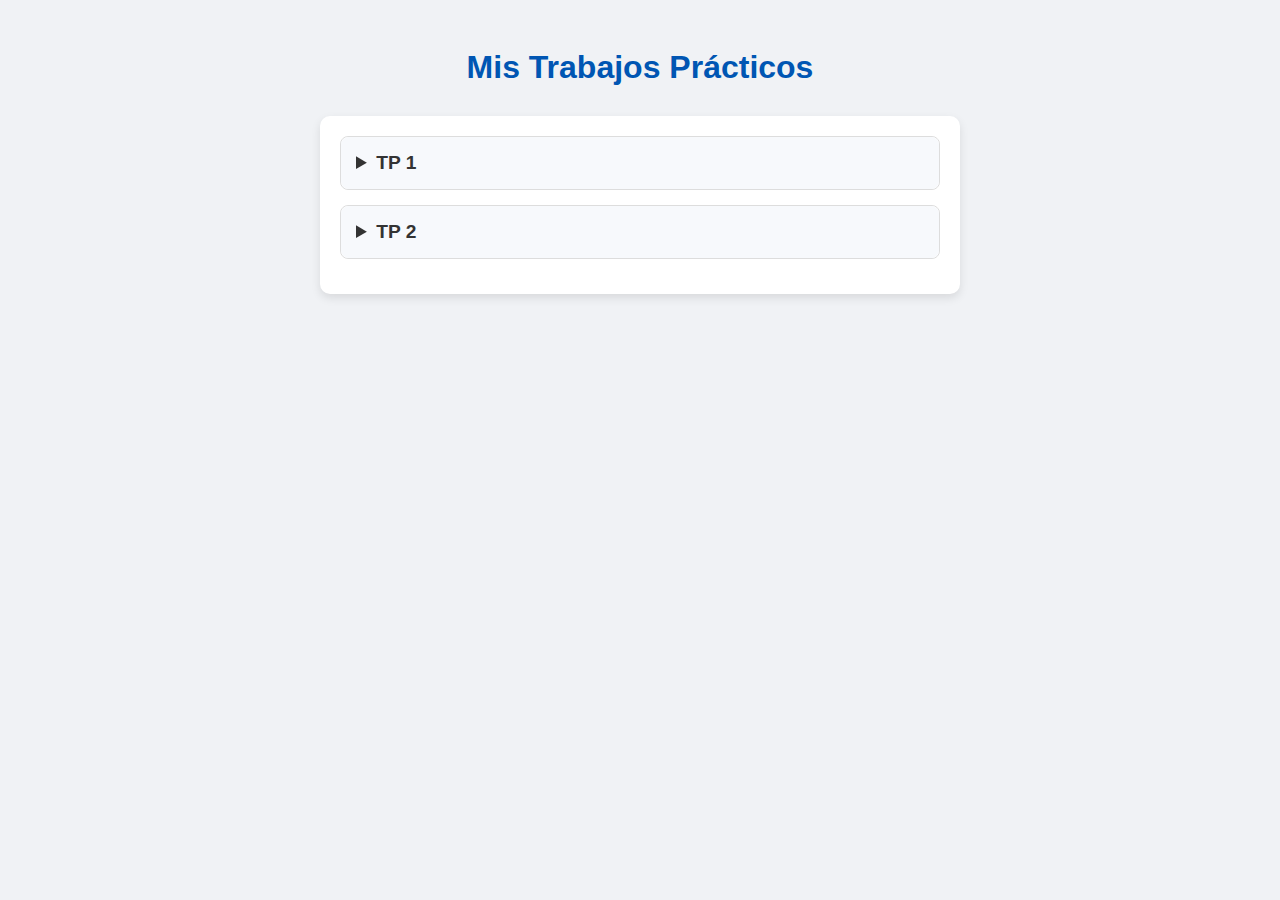
<file: TP/index.html>
<!DOCTYPE html>
<html lang="es">
  <head>
    <meta charset="UTF-8" />
    <meta name="viewport" content="width=device-width, initial-scale=1.0" />
    <title>Mis Trabajos Prácticos</title>
    <link rel="stylesheet" href="vista/css/style_inicio.css" />
  </head>
  <body>
    <h1>Mis Trabajos Prácticos</h1>
    <div class="tp-container">
      <details class="tp-item">
        <summary>TP 1</summary>
        <div class="exercise-list">
          <a href="vista/TP1/EJ_1.html">Ejercicio 1</a>
          <a href="vista/TP1/EJ_2.php">Ejercicio 2</a>
          <a href="vista/TP1/EJ_3_POST.php">Ejercicio 3</a>
          <a href="vista/TP1/EJ_4.php">Ejercicio 4</a>
          <a href="vista/TP1/EJ_5.php">Ejercicio 5</a>
          <a href="vista/TP1/EJ_6.php">Ejercicio 6</a>
          <a href="vista/TP1/EJ_7.php">Ejercicio 7</a>
          <a href="vista/TP1/EJ_8.php">Ejercicio 8</a>
        </div>
      </details>

      <details class="tp-item">
        <summary>TP 2</summary>
        <div class="exercise-list">
          <a href="vista/TP2/EJ_1y2.php">Ejercicio 1 y 2</a>
          <a href="vista/TP2/EJ_3.php">Ejercicio 3</a>
          <a href="vista/TP2/EJ_4.php">Ejercicio 4</a>
        </div>
      </details>
    </div>
  </body>
</html>
</file>
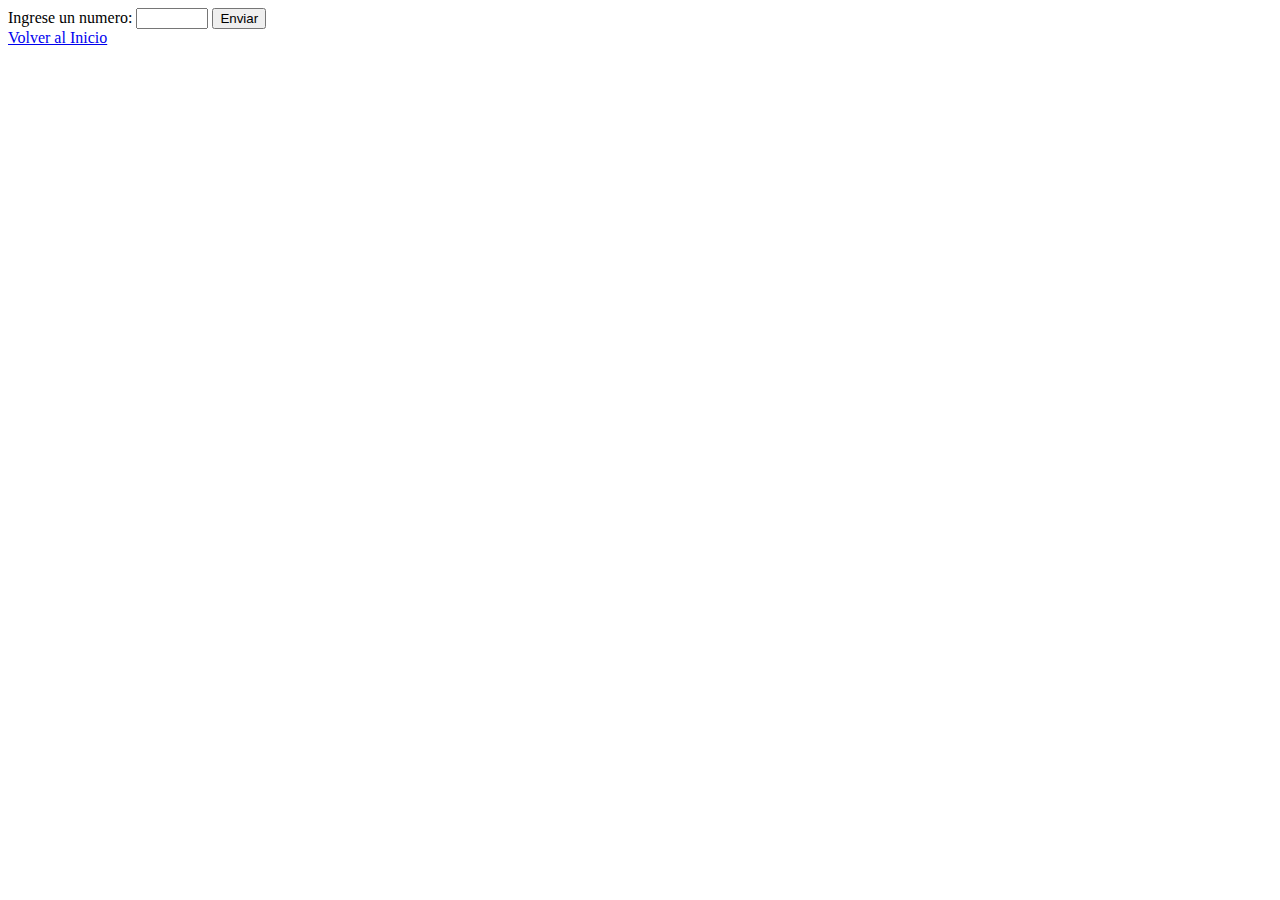
<file: TP/vista/TP1/EJ_1.html>
<!DOCTYPE html>
<html lang="en">
  <head>
    <meta charset="UTF-8" />
    <meta name="viewport" content="width=device-width, initial-scale=1.0" />
    <title>EJERCICIO 1-TP1</title>
  </head>
  <body>
    <form action="../../control/TP1/vernumero_EJ1.php" method="get">
      <!-- Numero Input -->
      <label for="numero">Ingrese un numero:</label>
      <input
        type="number"
        id="numero"
        name="numero"
        required
        min="-100"
        max="100"
      />
      <!-- Submit Button -->
      <button type="submit">Enviar</button>
      <br />
      <a href="../../index.html">Volver al Inicio</a>
    </form>
  </body>
</html>
</file>
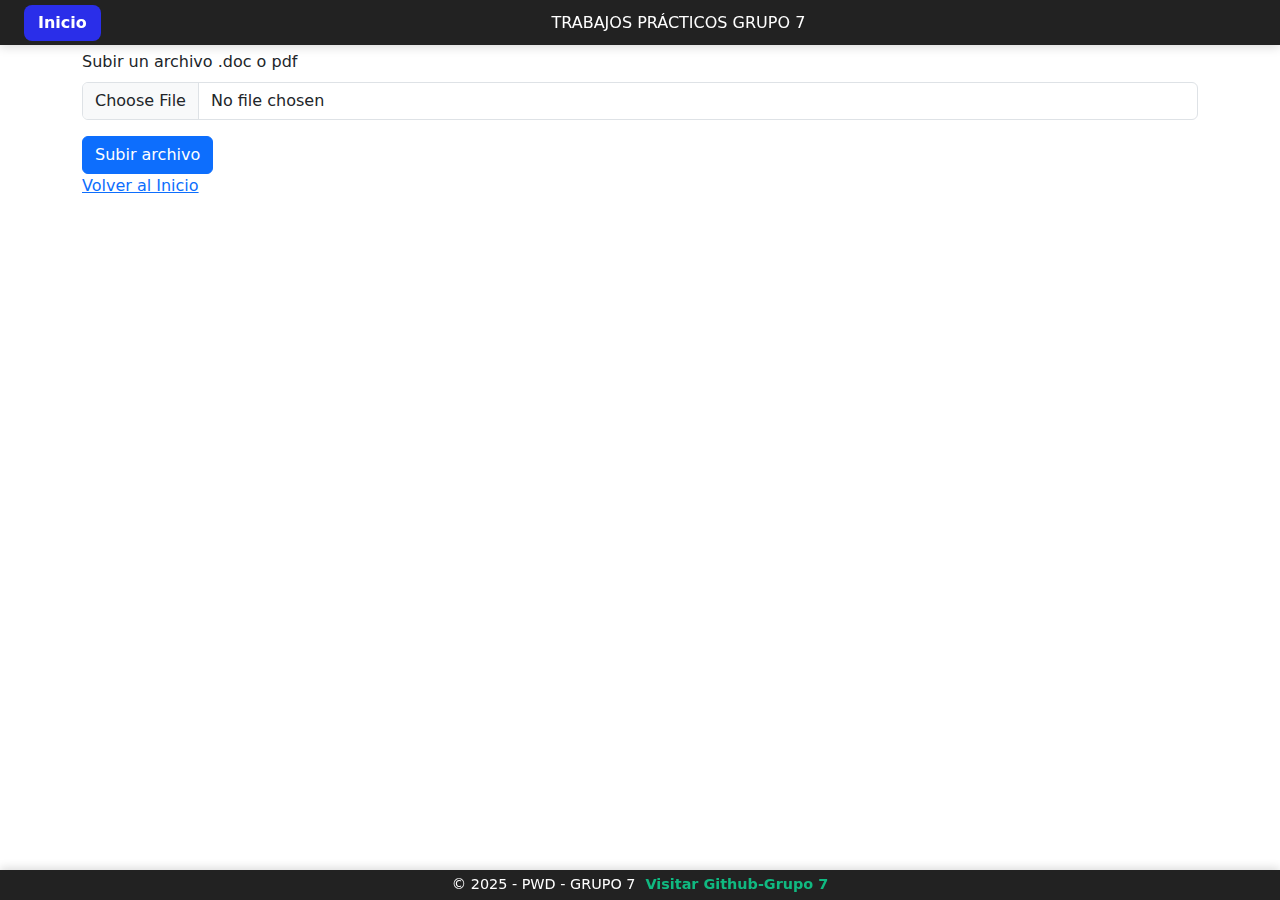
<file: TP/vista/TP3/EJ_1.html>
<!-- Ejercicio 1 – Crear un formulario HTML que permita subir un archivo. En el servidor se deberá 
controlar, antes de guardar el archivo, que los tipos validos son .doc o pdf y además el tamaño 
máximo permitido es de 2mb. En caso que se cumplan las condiciones mostrar un link al archivo 
cargado, en caso contrario mostrar un mensaje indicando el problema.  -->
<!DOCTYPE html>
<html lang="en">
  <head>
    <meta charset="UTF-8" />
    <meta name="viewport" content="width=device-width, initial-scale=1.0" />
    <link
      href="https://cdn.jsdelivr.net/npm/bootstrap@5.3.3/dist/css/bootstrap.min.css"
      rel="stylesheet"
      integrity="sha384-QWTKZyjpPEjISv5WaRU9OFeRpok6YctnYmDr5pNlyT2bRjXh0JMhjY6hW+ALEwIH"
      crossorigin="anonymous"
    />
    <script
      src="https://cdn.jsdelivr.net/npm/bootstrap@5.3.3/dist/js/bootstrap.bundle.min.js"
      integrity="sha384-YvpcrYf0tY3lHB60NNkmXc5s9fDVZLESaAA55NDzOxhy9GkcIdslK1eN778F-5oA"
      crossorigin="anonymous"
    ></script>

    <link rel="stylesheet" href="../css/style_header.css" />
    <link rel="stylesheet" href="../css/style_footer.css" />
    <title>EJERCICIO 1 TP3</title>
  </head>
  <body>
    <main class="main-content">
      <div class="container mt-5">
        <form
          class="form-g3"
          id="form"
          method="POST"
          action="./accion/formAccion_EJ1.php"
          enctype="multipart/form-data"
          novalidate
        >
          <div class="mb-3">
            <label for="archivo" class="form-label"
              >Subir un archivo .doc o pdf</label
            >
            <input
              type="file"
              class="form-control"
              id="archivo"
              name="archivo"
            />
            <div class="invalid-feedback" id="invalid_file"></div>
          </div>
          <button type="submit" class="btn btn-primary">Subir archivo</button>
          <br />
          <a href="../../index.html">Volver al Inicio</a>
        </form>
      </div>
    </main>
    <script src="https://code.jquery.com/jquery-3.7.1.js"></script>
    <script src="../js/validar_EJ1.js"></script>
    <script src="../js/cargarFyH.js"></script>
  </body>
</html>
</file>
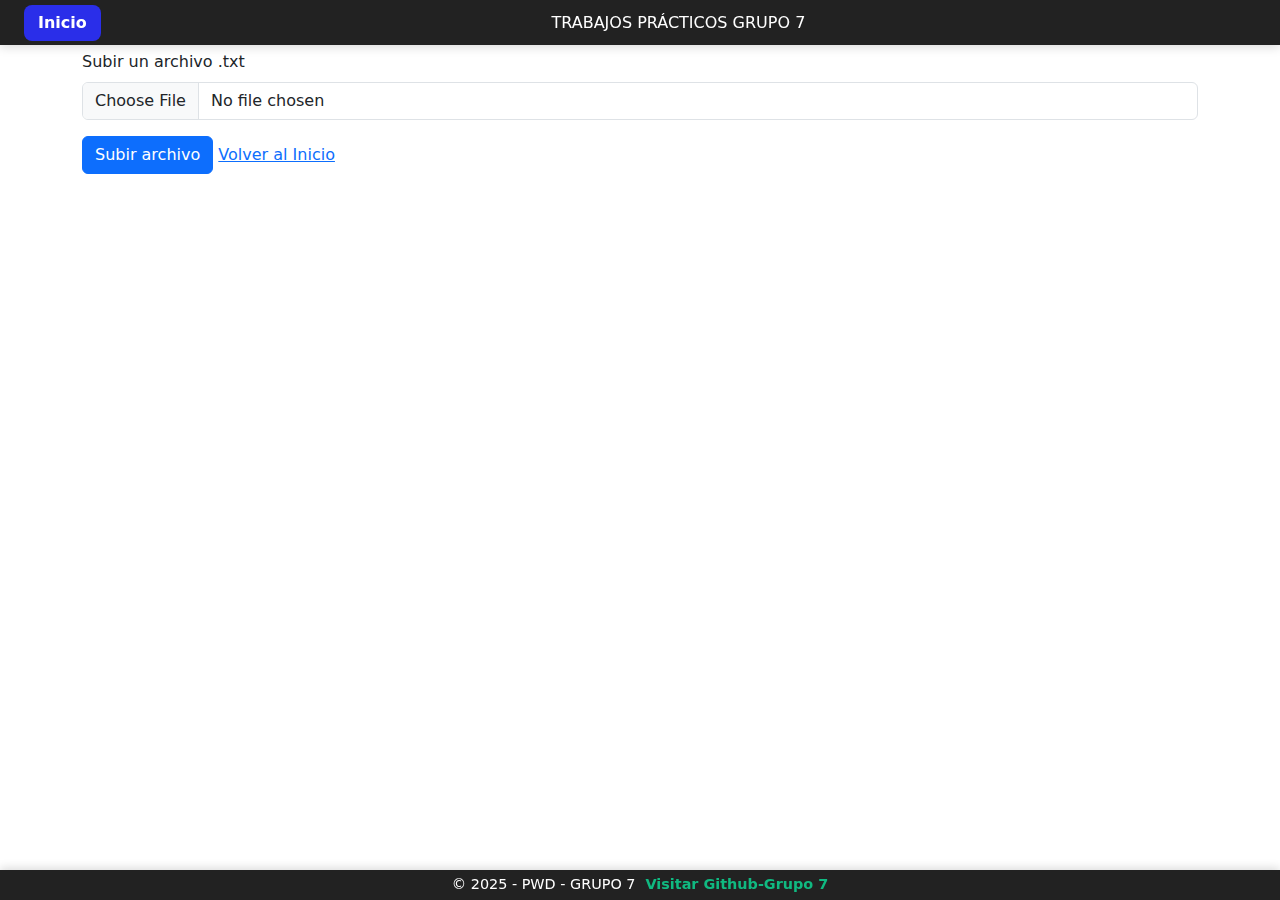
<file: TP/vista/TP3/EJ_2.html>
<!-- Crear un formulario que permita subir un archivo. En el servidor se deberá controlar 
que el tipo esperado sea txt (texto plano), si es correcto deberá abrir el archivo y mostrar su 
contenido en un textare -->
<!DOCTYPE html>
<html lang="en">
  <head>
    <meta charset="UTF-8" />
    <meta name="viewport" content="width=device-width, initial-scale=1.0" />
    <link
      href="https://cdn.jsdelivr.net/npm/bootstrap@5.3.3/dist/css/bootstrap.min.css"
      rel="stylesheet"
      integrity="sha384-QWTKZyjpPEjISv5WaRU9OFeRpok6YctnYmDr5pNlyT2bRjXh0JMhjY6hW+ALEwIH"
      crossorigin="anonymous"
    />

    <script
      src="https://cdn.jsdelivr.net/npm/bootstrap@5.3.3/dist/js/bootstrap.bundle.min.js"
      integrity="sha384-YvpcrYf0tY3lHB60NNkmXc5s9fDVZLESaAA55NDzOxhy9GkcIdslK1eN778F-5oA"
      crossorigin="anonymous"
    ></script>
    
  <link rel="stylesheet" href="../css/style_header.css" />
  <link rel="stylesheet" href="../css/style_footer.css" />
    <title>EJERCICIO 2 TP3</title>
  </head>
  <body>
       <main class='main-content'> 
    <div class="container mt-5">
      <form
        class="form-g3"
        id="form"
        method="POST"
        action="./accion/formAccion_EJ2.php"
        enctype="multipart/form-data"
        novalidate
      >
        <div class="mb-3">
          <label for="archivo" class="form-label"
            >Subir un archivo .txt</label
          >
          <input type="file" class="form-control" id="archivo" name="archivo" />
          <div class="invalid-feedback" id="invalid_file"></div>
        </div>
        <button type="submit" class="btn btn-primary">Subir archivo</button>
          <a href="../../index.html">Volver al Inicio</a>
      </form>
    </div>
  </main>
    <script src="https://code.jquery.com/jquery-3.7.1.js"></script>
   <script src="../js/validar_EJ2.js""></script>
    <script src="../js/cargarFyH.js"></script>
  </body>
</html>
</file>
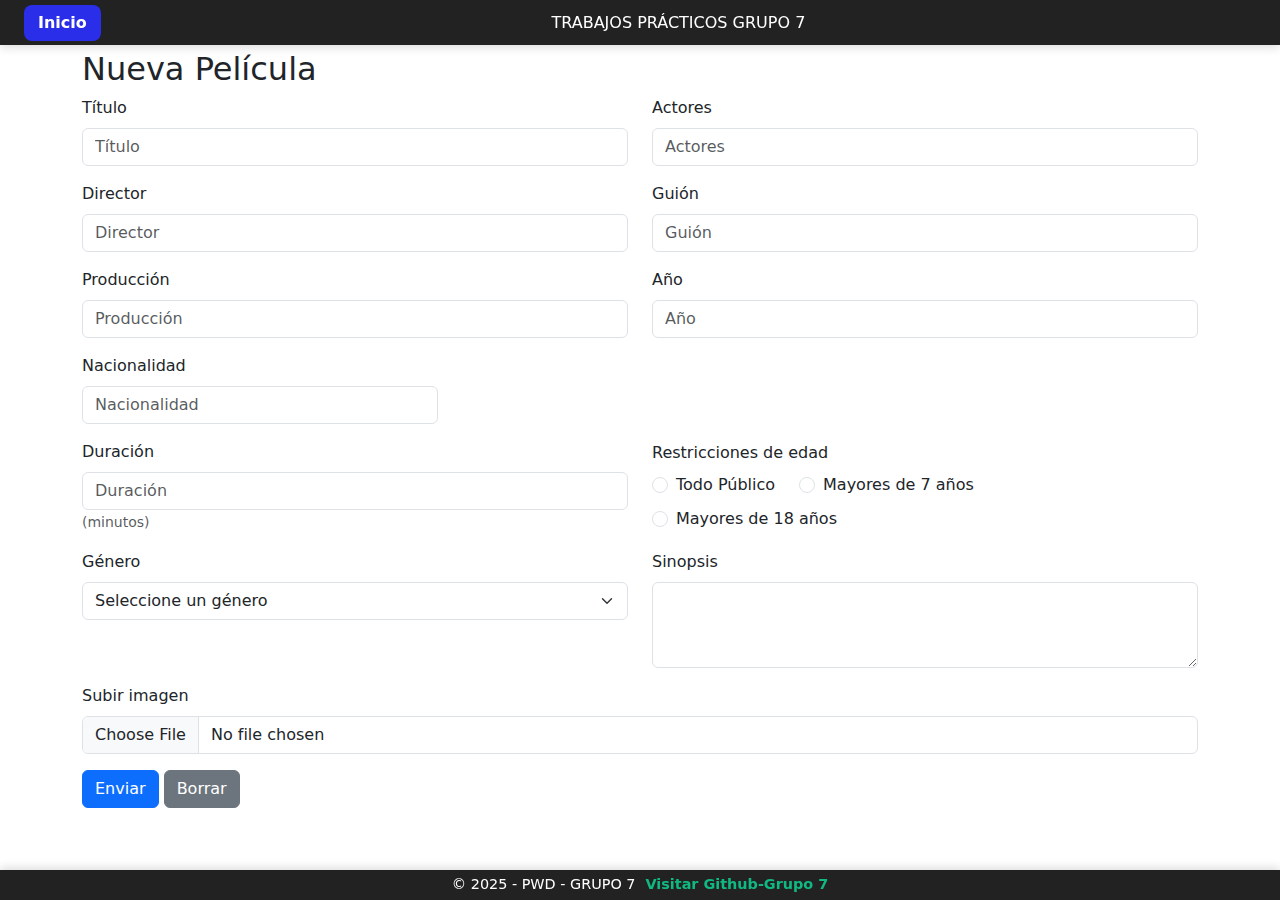
<file: TP/vista/TP3/EJ_3.html>
<!DOCTYPE html>
<html lang="es">
  <head>
    <meta charset="UTF-8" />
    <meta name="viewport" content="width=device-width, initial-scale=1.0" />
    <title>Nueva Película</title>
    <link
      href="https://cdn.jsdelivr.net/npm/bootstrap@5.3.7/dist/css/bootstrap.min.css"
      rel="stylesheet"
      integrity="sha384-LN+7fdVzj6u52u30Kp6M/trliBMCMKTyK833zpbD+pXdCLuTusPj697FH4R/5mcr"
      crossorigin="anonymous"
    />
    <link rel="stylesheet" href="../css/style_header.css" />
    <link rel="stylesheet" href="../css/style_footer.css" />
  </head>
  <body>
    <main class="main-content">
      <div class="container mt-4">
        <h2>Nueva Película</h2>
        <form
          id="formulario"
          class="g-3"
          method="POST"
          enctype="multipart/form-data"
          action="../../control/TP3/control_EJ3.php"
          novalidate
        >
          <!-- Fila para Titulo -->
          <div class="row mb-3">
            <div class="col-md-6">
              <label for="titulo" class="form-label">Título</label>
              <input
                type="text"
                class="form-control"
                id="titulo"
                name="titulo"
                placeholder="Título"
              />
              <div class="invalid-feedback" id="titulo-feedback"></div>
            </div>
            <!-- Fila para actores -->
            <div class="col-md-6">
              <label for="actores" class="form-label">Actores</label>
              <input
                type="text"
                class="form-control"
                id="actores"
                name="actores"
                placeholder="Actores"
              />
              <div class="invalid-feedback" id="actores-feedback"></div>
            </div>
          </div>
          <!-- Fila para director -->
          <div class="row mb-3">
            <div class="col-md-6">
              <label for="director" class="form-label">Director</label>
              <input
                type="text"
                class="form-control"
                id="director"
                name="director"
                placeholder="Director"
              />
              <div class="invalid-feedback" id="director-feedback"></div>
            </div>
            <!-- Fila para guion -->
            <div class="col-md-6">
              <label for="guion" class="form-label">Guión</label>
              <input
                type="text"
                class="form-control"
                id="guion"
                name="guion"
                placeholder="Guión"
              />
              <div class="invalid-feedback" id="guion-feedback"></div>
            </div>
          </div>
          <!-- Fila para produccion -->
          <div class="row mb-3">
            <div class="col-md-6">
              <label for="produccion" class="form-label">Producción</label>
              <input
                type="text"
                class="form-control"
                id="produccion"
                name="produccion"
                placeholder="Producción"
              />
              <div class="invalid-feedback" id="produccion-feedback"></div>
            </div>
            <!-- Fila para año -->
            <div class="col-md-6">
              <label for="anio" class="form-label">Año</label>
              <input
                type="number"
                class="form-control"
                id="anio"
                name="anio"
                placeholder="Año"
              />
              <div class="invalid-feedback" id="anio-feedback"></div>
            </div>
          </div>
          <!-- Fila para nacionalidad -->
          <div class="row mb-3 align-items-center">
            <div class="col-md-4">
              <label for="nacionalidad" class="form-label">Nacionalidad</label>
              <input
                type="text"
                class="form-control"
                id="nacionalidad"
                name="nacionalidad"
                placeholder="Nacionalidad"
              />
              <div class="invalid-feedback" id="nacionalidad-feedback"></div>
            </div>
          </div>
          <!-- Fila para la duracion -->
          <div class="row mb-3 align-items-center">
            <div class="col-md-6">
              <label for="duracion" class="form-label">Duración</label>
              <input
                type="number"
                class="form-control"
                id="duracion"
                name="duracion"
                placeholder="Duración"
              />
              <small class="form-text text-muted">(minutos)</small>
              <div class="invalid-feedback" id="duracion-feedback"></div>
            </div>
            <!-- Radio para las restricciones de edad -->
            <div class="col-md-6">
              <label class="form-label">Restricciones de edad</label>
              <div id="restriccionEdad" class="d-flex flex-wrap gap-2">
                <div class="form-check form-check-inline">
                  <input
                    class="form-check-input"
                    type="radio"
                    name="restriccionEdad"
                    id="todoPublico"
                    value="Todo Público"
                  />
                  <label class="form-check-label" for="todoPublico"
                    >Todo Público</label
                  >
                </div>
                <div class="form-check form-check-inline">
                  <input
                    class="form-check-input"
                    type="radio"
                    name="restriccionEdad"
                    id="mayores7"
                    value="Mayores de 7 años"
                  />
                  <label class="form-check-label" for="mayores7"
                    >Mayores de 7 años</label
                  >
                </div>
                <div class="form-check form-check-inline">
                  <input
                    class="form-check-input"
                    type="radio"
                    name="restriccionEdad"
                    id="mayores18"
                    value="Mayores de 18 años"
                  />
                  <label class="form-check-label" for="mayores18"
                    >Mayores de 18 años</label
                  >
                </div>
              </div>
              <div class="invalid-feedback" id="restriccionEdad-feedback"></div>
            </div>
          </div>
          <!-- Opciones de genero de la pelicula -->
          <div class="row mb-3">
            <div class="col-md-6">
              <label for="genero" class="form-label">Género</label>
              <select class="form-select" id="genero" name="genero">
                <option value="">Seleccione un género</option>
                <option value="Acción">Acción</option>
                <option value="Comedia">Comedia</option>
                <option value="Drama">Drama</option>
                <option value="Fantasía">Fantasía</option>
                <option value="Terror">Terror</option>
                <option value="Ciencia Ficción">Ciencia Ficción</option>
                <option value="Romance">Romance</option>
                <option value="Documental">Documental</option>
              </select>
              <div class="invalid-feedback" id="genero-feedback"></div>
            </div>
            <!-- Textarea de la sinopsis -->
            <div class="col-md-6">
              <label for="sinopsis" class="form-label">Sinopsis</label>
              <textarea
                class="form-control"
                id="sinopsis"
                name="sinopsis"
                rows="3"
              ></textarea>
              <div class="invalid-feedback" id="sinopsis-feedback"></div>
            </div>
          </div>
          <!-- Fila para subir la imagen -->
          <div class="row mb-3">
            <div class="col">
              <label for="imagen" class="form-label">Subir imagen</label>
              <input
                type="file"
                class="form-control"
                id="archivo"
                name="archivo"
              />
              <div class="invalid-feedback" id="imagen-feedback"></div>
            </div>
          </div>
          <!-- Boton enviar y borrar -->
          <button type="submit" class="btn btn-primary">Enviar</button>
          <button type="button" class="btn btn-secondary" id="borrar-btn">
            Borrar
          </button>
        </form>
      </div>
    </main>
    <script src="https://code.jquery.com/jquery-3.7.1.min.js"></script>

    <script
      src="https://cdn.jsdelivr.net/npm/bootstrap@5.3.7/dist/js/bootstrap.bundle.min.js"
      integrity="sha384-ndDqU0Gzau9qJ1lfW4pNLlhNTkCfHzAVBReH9diLvGRem5+R9g2FzA8ZGN954O5Q"
      crossorigin="anonymous"
    ></script>
    <script src="../js/validar_EJ3.js"></script>
    <script src="../js/cargarFyH.js"></script>
  </body>
</html>
</file>
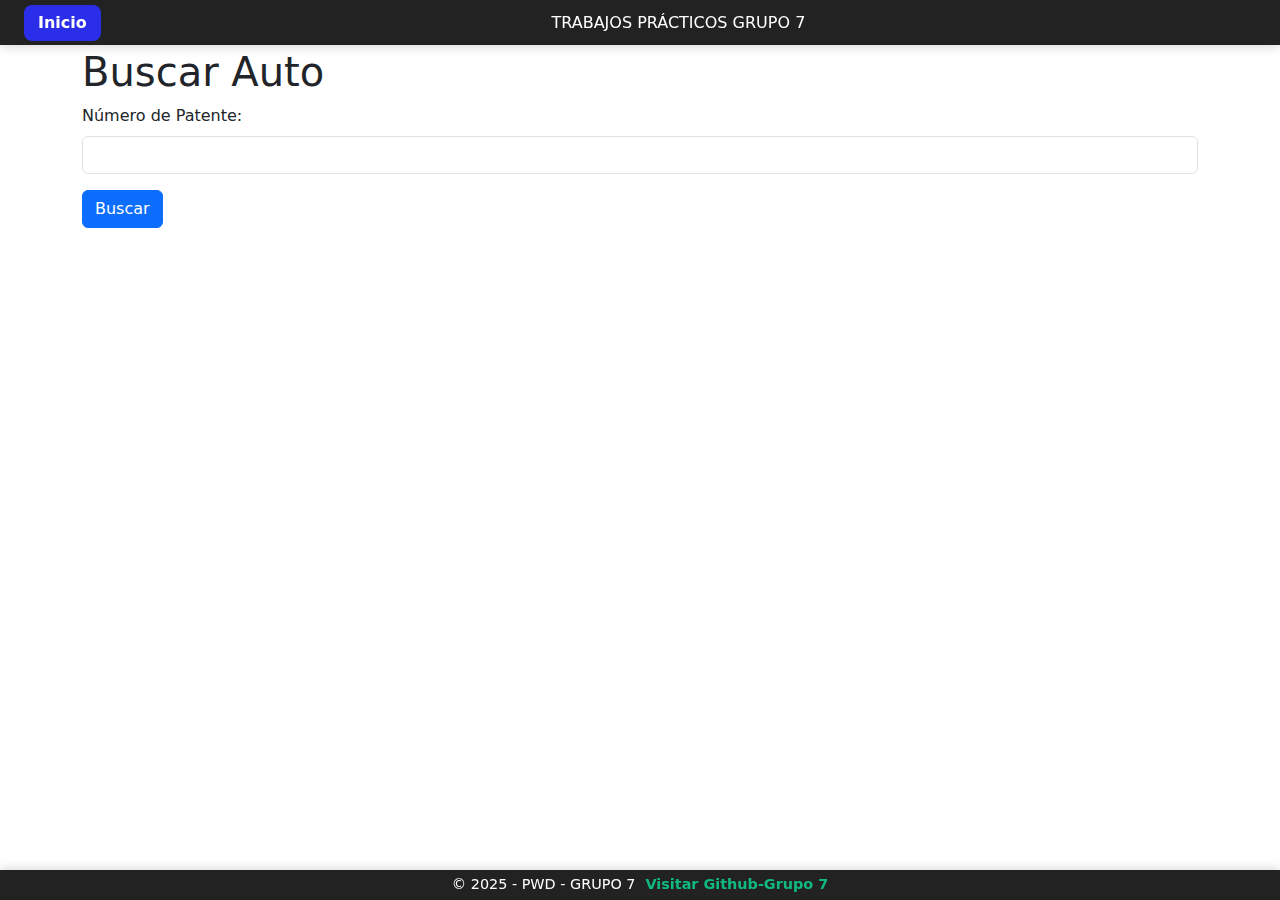
<file: TP/vista/TP4/buscarAuto.html>
<!DOCTYPE html>
<html lang="es">
  <head>
    <meta charset="UTF-8" />
    <meta name="viewport" content="width=device-width, initial-scale=1.0" />
    <title>Buscar Auto por Patente</title>
  </head>
  <body>
    <div class="container mt-5">
      <h1>Buscar Auto</h1>
      <div
        id="mensajeError"
        class="alert alert-danger"
        role="alert"
        style="display: none"
      ></div>

      <form
        id="formularioBuscarAuto"
        action="./accion/accionBuscarAuto.php"
        method="POST"
      >
        <div class="mb-3">
          <label for="patente" class="form-label">Número de Patente:</label>
          <input
            type="text"
            class="form-control"
            id="patente"
            name="patente"
            required
          />
        </div>
        <button type="submit" class="btn btn-primary">Buscar</button>
      </form>
    </div>
    <script src="../js//cargarFyH.js"></script>
    <script src="https://code.jquery.com/jquery-3.7.1.min.js"></script>
    <script src="https://cdn.jsdelivr.net/npm/bootstrap@5.3.3/dist/js/bootstrap.bundle.min.js"></script>
    <script src="../js/validaciones.js"></script>
    <script src="../js/buscarAuto.js"></script>
  </body>
</html>
</file>
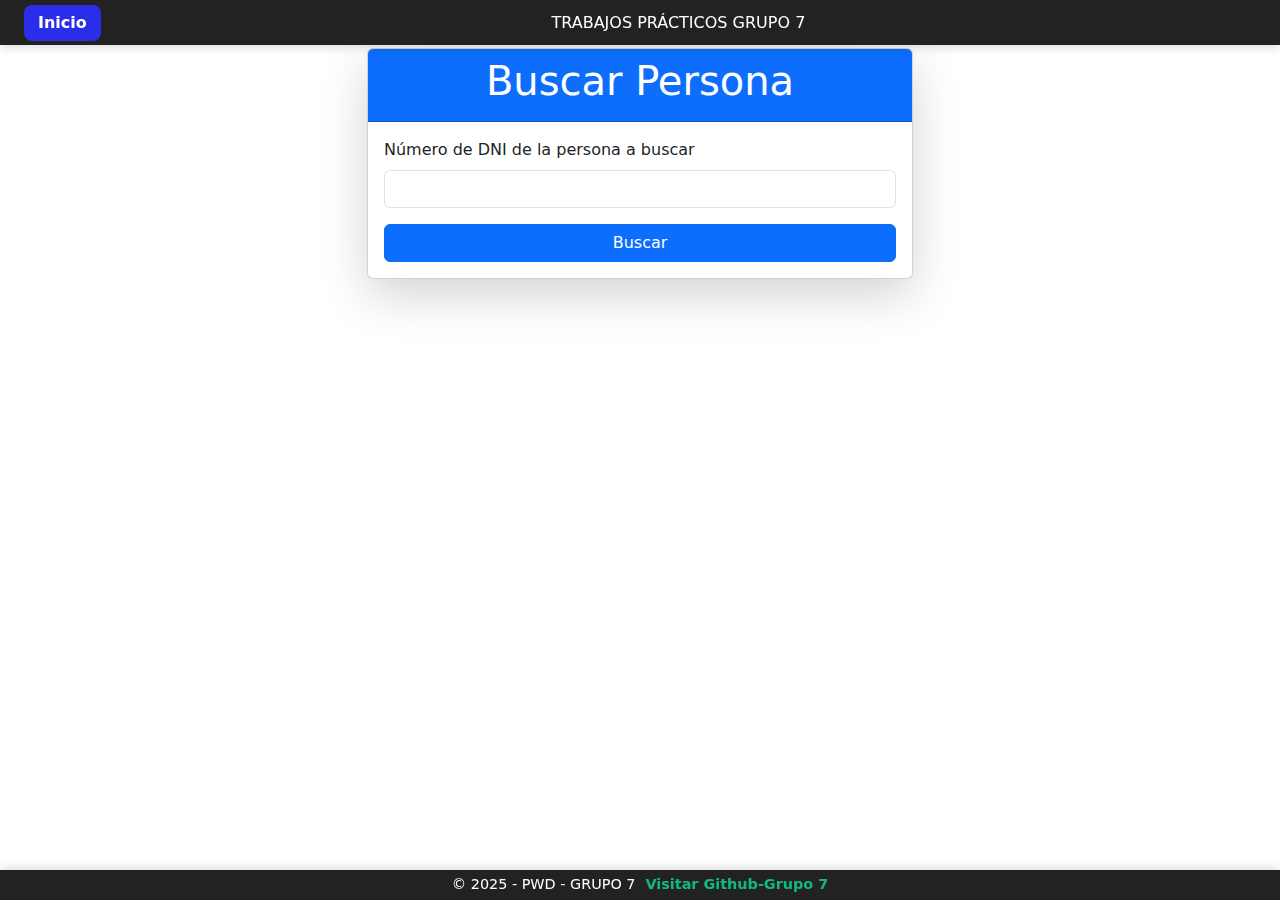
<file: TP/vista/TP4/BuscarPersona.html>
<!DOCTYPE html>
<html lang="es">
  <head>
    <meta charset="UTF-8" />
    <meta name="viewport" content="width=device-width, initial-scale=1.0" />
    <title>Buscar Persona</title>
    <link
      href="https://cdn.jsdelivr.net/npm/bootstrap@5.3.3/dist/css/bootstrap.min.css"
      rel="stylesheet"
    />
    <style>
      body {
        padding-top: 55px;
        background-color: #f8f9fa;
      }
    </style>
  </head>
  <body>
    <div
      id="mensajeError"
      class="alert alert-danger mx-auto mt-3"
      role="alert"
      style="display: none; max-width: 500px"
    ></div>

    <div class="container mt-5">
      <div class="row justify-content-center">
        <div class="col-md-6">
          <div class="card shadow-lg">
            <div class="card-header text-center bg-primary text-white">
              <h1>Buscar Persona</h1>
            </div>
            <div class="card-body">
              <form
                id="formulario-busqueda"
                action="./accion/accionBuscarPersona.php"
                method="POST"
                novalidate
              >
                <div class="mb-3">
                  <label for="nroDni" class="form-label"
                    >Número de DNI de la persona a buscar</label
                  >
                  <input
                    type="text"
                    class="form-control"
                    id="nroDni"
                    name="nroDni"
                    required
                  />
                  <div class="invalid-feedback" id="dni-feedback"></div>
                </div>
                <button type="submit" class="btn btn-primary w-100">
                  Buscar
                </button>
              </form>
            </div>
          </div>
        </div>
      </div>
    </div>

    <script src="https://code.jquery.com/jquery-3.7.1.min.js"></script>
    <script src="https://cdn.jsdelivr.net/npm/bootstrap@5.3.3/dist/js/bootstrap.bundle.min.js"></script>

    <script src="../js//cargarFyH.js"></script>

    <script src="../js/validaciones.js"></script>
    <script src="../js/buscarPersona.js"></script>
  </body>
</html>
</file>
<file: TP/vista/css/style_inicio.css>
body {
  font-family: Arial, sans-serif;
  background-color: #f0f2f5;
  color: #333;
  display: flex;
  flex-direction: column;
  align-items: center;
  padding: 20px;
}

h1 {
  color: #0056b3;
  margin-bottom: 30px;
}

.tp-container {
  width: 90%;
  max-width: 600px;
  background-color: #fff;
  border-radius: 10px;
  box-shadow: 0 4px 10px rgba(0, 0, 0, 0.1);
  padding: 20px;
}

.tp-item {
  border: 1px solid #ddd;
  border-radius: 8px;
  margin-bottom: 15px;
}

summary {
  font-weight: bold;
  font-size: 1.2em;
  padding: 15px;
  cursor: pointer;
  background-color: #f7f9fc;
  border-radius: 8px;
  user-select: none;
  transition: background-color 0.2s;
}

summary:hover {
  background-color: #e9ecef;
}

.exercise-list {
  display: flex;
  flex-direction: column;
  padding: 10px 20px;
  background-color: #fafafa;
  border-top: 1px solid #eee;
}

.exercise-list a {
  text-decoration: none;
  color: #007bff;
  padding: 10px 0;
  border-bottom: 1px solid #eee;
  transition: color 0.2s;
}

.exercise-list a:last-child {
  border-bottom: none;
}

.exercise-list a:hover {
  color: #0056b3;
  text-decoration: underline;
}
</file>
<file: TP/vista/css/style_header.css>
html,
body {
  margin: 0;
  padding: 0;
}
body {
  display: block;
}
header {
  position: fixed;
  top: 0;
  left: 0;
  right: 0;
  height: 45px;
  width: 100%;
  background: #222;
  color: #fff;
  display: flex;
  align-items: center;
  justify-content: space-between;
  padding: 0 24px;
  box-shadow: 0 2px 10px rgba(0, 0, 0, 0.15);
  z-index: 1000;
}

.header-left,
.header-right {
  display: flex;
  align-items: center;
  gap: 16px;
}
main,
.tp-container {
  margin-top: 50px;
}

.btn-inicio {
  display: inline-flex;
  align-items: center;
  justify-content: center;
  height: 36px;
  padding: 0 14px;
  background: #2a2ee9;
  color: #fff;
  border-radius: 8px;
  text-decoration: none;
  font-weight: 600;
  transition: transform 0.04s ease, opacity 0.2s ease;
}
.btn-inicio:hover {
  opacity: 0.9;
}
.btn-inicio:active {
  transform: translateY(1px);
}

.logo {
  font-size: 1.1rem;
  font-weight: 700;
  letter-spacing: 0.4px;
}
</file>
<file: TP/vista/css/style_footer.css>
footer {
  position: fixed;
  bottom: 0;
  left: 0;
  right: 0;
  height: 30px;
  width: 100%;
  background: #222;
  color: #fff;
  display: flex;
  align-items: center;
  justify-content: center;
  padding: 0;
  box-shadow: 0 -2px 10px rgba(0, 0, 0, 0.15);
  z-index: 1000;
  font-size: 0.9rem;
}

.footer-content {
  display: flex;
  align-items: center;
  gap: 10px;
  padding: 5px 10px;
}

footer p {
  margin: 0;
}

footer a {
  color: #10b981;
  text-decoration: none;
  font-weight: 600;
  transition: opacity 0.2s ease;
}

footer a:hover {
  opacity: 0.8;
}

.main-content {
  margin-bottom: 64px;
}
</file>
